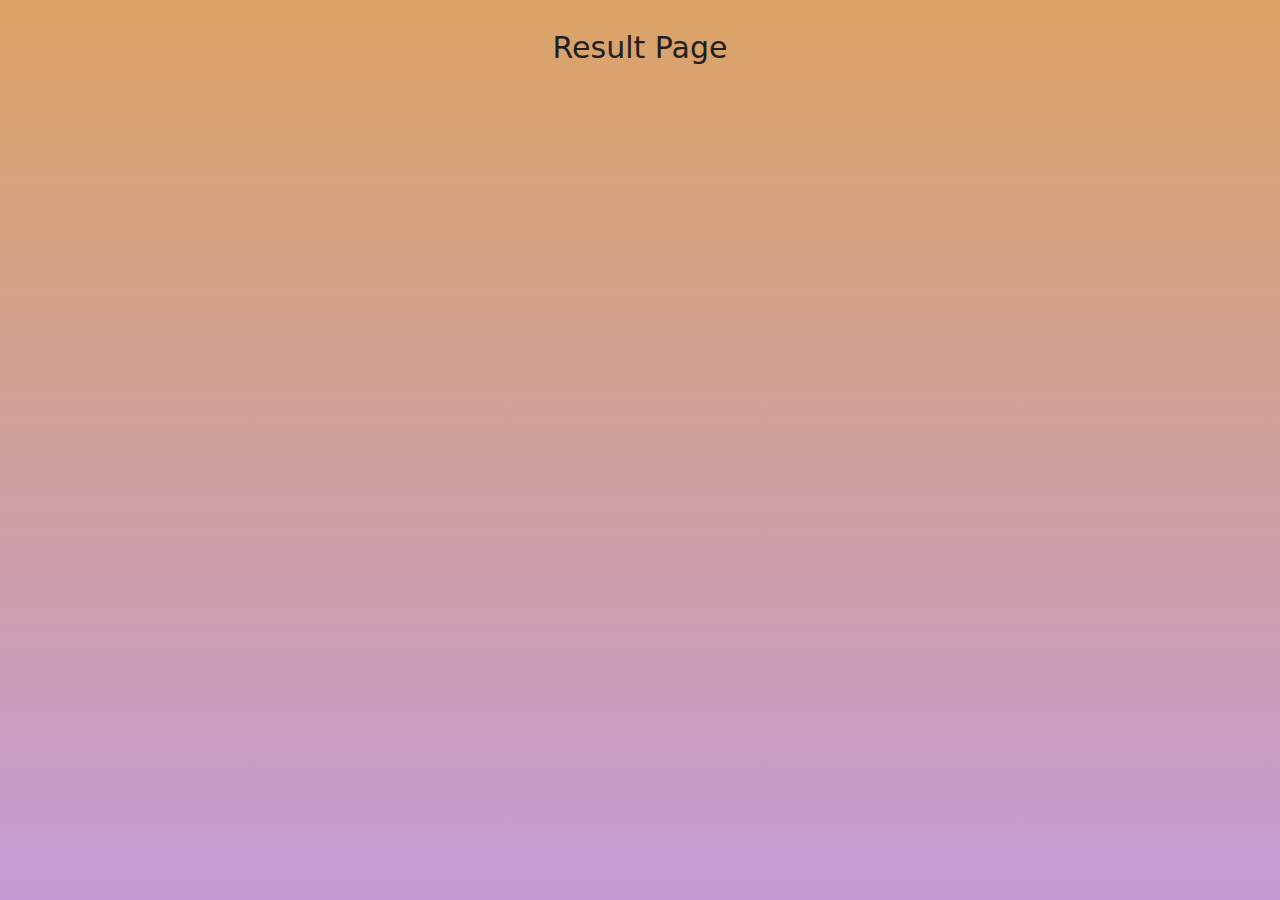
<file: templates/fertilizer.html>
<!DOCTYPE html>
<html lang="en">
<head>
    <meta charset="UTF-8">
    <meta http-equiv="X-UA-Compatible" content="IE=edge">
    <meta name="viewport" content="width=device-width, initial-scale=1.0">
    <title>Fertilizer</title>
    <style>
    
        .heading{
            color:#202020;
            font-family:system-ui;
            font-size: 30px;
            text-align: center;
        }
        html {
	height: 100%;

	background: 
		linear-gradient(rgba(196, 102, 0, 0.6), rgba(155, 89, 182, 0.6));
}
    </style>
</head>
<body>
    <div class="heading">
        <p>Result Page</p>
    </div>

</body>
</html>
</file>
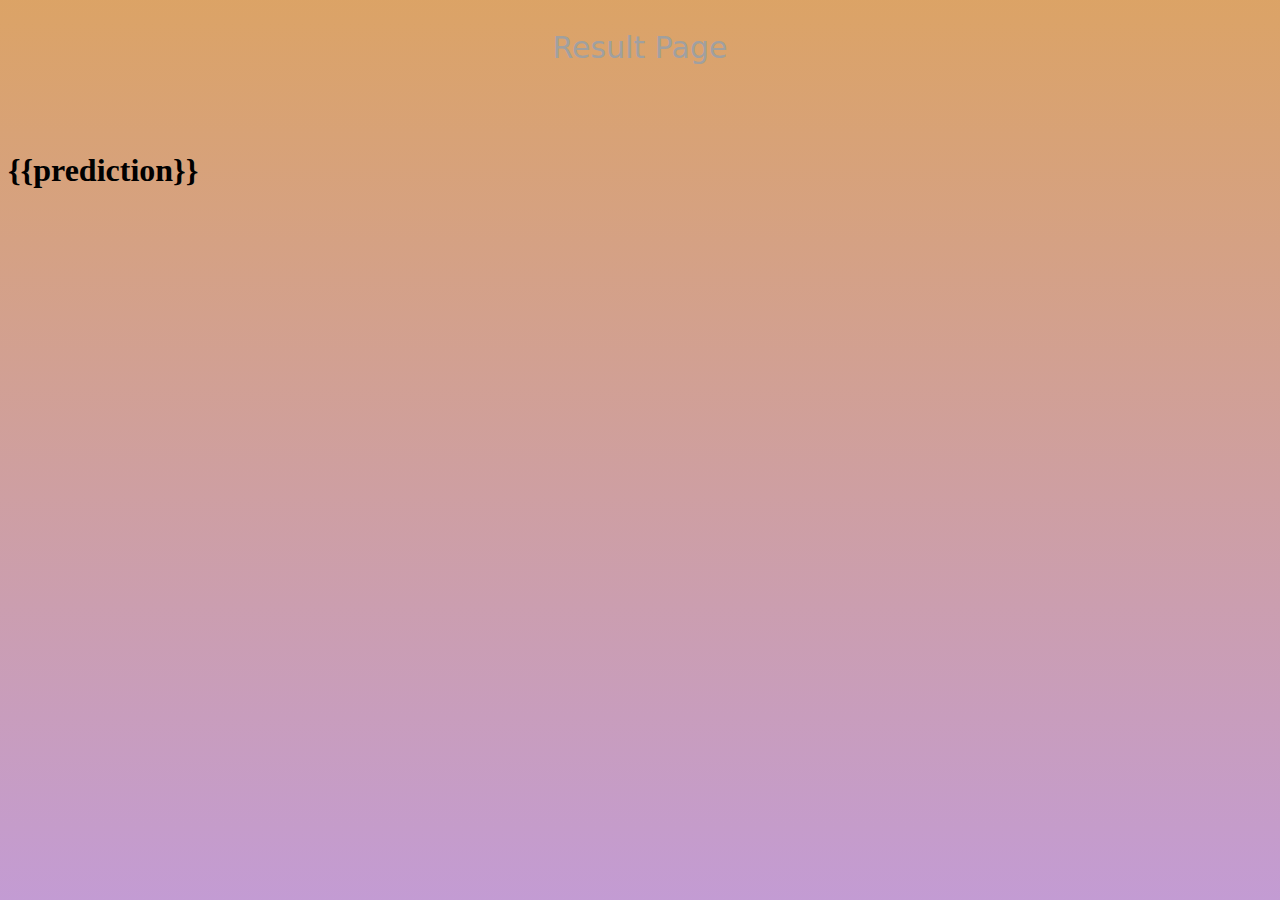
<file: templates/soil.html>
<!DOCTYPE html>
<html lang="en">
<head>
    <meta charset="UTF-8">
    <meta http-equiv="X-UA-Compatible" content="IE=edge">
    <meta name="viewport" content="width=device-width, initial-scale=1.0">
    <title>Fertilizer</title>
    <style>
        .heading{
            color:#A0A0A0;
            font-family:system-ui;
            font-size: 30px;
            text-align: center;
        }
        html{
            height:100%;
            background:linear-gradient(rgba(196, 102, 0, 0.6), rgba(155, 89, 182, 0.6));
        }
    </style>
</head>
<body>
    <div class="heading">
        <p>Result Page</p>
    </div>
</br>
</br>
<h1>{{prediction}}</h1>
</body>
</html>
</file>
